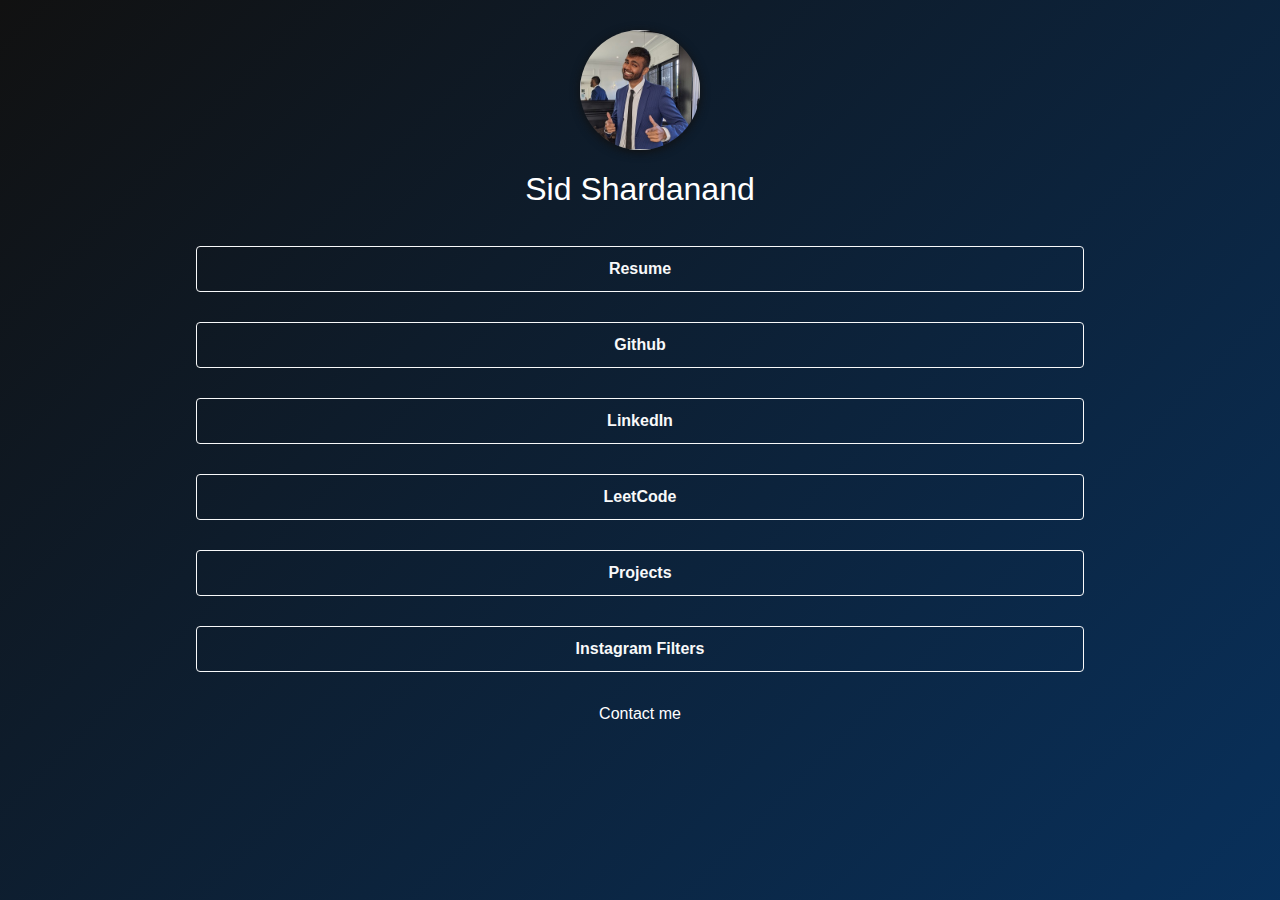
<file: index.html>
<!DOCTYPE html>
<html lang="en" >

<head>
	<title>Sid Shardanand</title>
	<meta http-equiv="Content-Type" content="text/html; charset=windows-1252">
    <meta name="description" content="Landing page for all of my projects and links">
    <meta name="viewport" content="width=device-width, initial-scale=1">
	<meta name="author" content="Sid Shardanand">
	
    <link rel="stylesheet" href="assets/style.css" />
    <link rel="stylesheet" href="css/bootstrap.min.css" />
	<link rel="icon" type="image/x-icon" href="assets/favicon.ico" />
	
	<script>
		function setfade(inid){
			if (document.getElementById(inid).className == 'card mx-auto fadecardin'){
				removefade(inid);
			} else {
				document.getElementById(inid).className = 'card mx-auto fadecardin';
				document.getElementById(inid).style = "width: 80%; display:block;"
			}
		}
		
		function removefade(inid){
			document.getElementById(inid).className = 'card mx-auto fadecardout';
			delay(250).then(() => document.getElementById(inid).style = "width: 80%; display:none;");
		}
		
		function delay(time) {
			return new Promise(resolve => setTimeout(resolve, time));
		}
	</script>
</head>

<body>
    <div class="container">
    <div class="col-xs-12">
            <div class="text-center" style="padding-top: 30px; padding-bottom: 30px;">
                <img class="backdrop linktree">
                <h2 style="color: #ffffff; padding-top: 20px;">Sid Shardanand</h2>
            </div>
    </div>
    </div>


    <div class="container">
		<div class="col-xs-12">
			<div class="text-center">
				<div style="padding-bottom: 30px;">
					<a href='https://sidshardanand.com/Resume/'><button type="button" class="btn btn-outline-light shake" style="width: 80%; padding-top:10px; padding-bottom:10px; font-weight: 800;">Resume</button></a>
				</div>
				<div style="padding-bottom: 30px;">
					<a href='https://github.com/s1ddly'><button type="button" class="btn btn-outline-light" style="width: 80%; padding-top:10px; padding-bottom:10px; font-weight: 600;">Github</button></a>
				</div>
				<div style="padding-bottom: 30px;">
					<a href='https://www.linkedin.com/in/sid-shardanand'><button type="button" class="btn btn-outline-light" style="width: 80%; padding-top:10px; padding-bottom:10px; font-weight: 600;">LinkedIn</button></a>
				</div>
				<div style="padding-bottom: 30px;">
					<a href='https://leetcode.com/s1ddly/'><button type="button" class="btn btn-outline-light" style="width: 80%; padding-top:10px; padding-bottom:10px; font-weight: 600;">LeetCode</button></a>
				</div>
				<div>
					<button type="button" class="btn btn-outline-light" style="width: 80%; padding-top:10px; padding-bottom:10px; font-weight: 600;" onclick="setfade('projects')">Projects</button>
				</div>
				<div style="padding-bottom: 30px; ">
					<div class="card mx-auto fadecard" style="width: 80%; display:none;" id="projects">
						<div class="card-body cardpadfix">
							<div id="projects_content">
								<div class="container">
									<div class="row">														
										<div class="col-sm" style="padding-bottom: 5px; padding-top: 5px;">
											<a class="btn btn-primary btn-sm" href="https://sidshardanand.com/brainfuck/">Brainfuck</a>
										</div>
										<div class="col-sm" style="padding-bottom: 5px; padding-top: 5px;">
											<a class="btn btn-primary btn-sm" href="https://sidshardanand.com/sidvid/">Sidvid</a>
										</div>
										<div class="col-sm" style="padding-bottom: 5px; padding-top: 5px;">
											<a class="btn btn-primary btn-sm" href="https://sidshardanand.com/ManOfTheDay/">Man Of The Day</a>
										</div>
										<div class="col-sm" style="padding-bottom: 5px; padding-top: 5px;">
											<a class="btn btn-primary btn-sm" href="https://sidshardanand.com/tools/">Tools</a>
										</div>
										<div class="col-sm" style="padding-bottom: 5px; padding-top: 5px;">
											<a class="btn btn-primary btn-sm" href="https://github.com/s1ddly/ezCache">ezCache</a>
										</div>
									</div>
								</div>
							</div>
						</div>
					</div>
				</div>
				<div>
					<button type="button" class="btn btn-outline-light" style="width: 80%; padding-top:10px; padding-bottom:10px; font-weight: 600;" onclick="setfade('insta-filters')">Instagram Filters</button>
				</div>
				<div style="padding-bottom: 30px; ">
					<div class="card mx-auto fadecard" style="width: 80%; display:none;" id="insta-filters">
						<div class="card-body cardpadfix">
							<div id="instagram_filter_content">
								<p>These links only work on your phone :)</p>
								<div class="container">
									<div class="row">														
										<div class="col-sm" style="padding-bottom: 5px;">
											<a class="btn btn-primary btn-sm" href="https://www.instagram.com/ar/155536087406432">.eyes red</a>
										</div>
										<div class="col-sm" style="padding-bottom: 5px;">
											<a class="btn btn-primary btn-sm" href="https://www.instagram.com/ar/125377340357428">Sid Point</a>
										</div>
										<div class="col-sm" style="padding-bottom: 5px;">
											<a class="btn btn-primary btn-sm" href="https://www.instagram.com/ar/736526481465652">Goofy Ahh</a>
										</div>
										<div class="col-sm" style="padding-bottom: 5px;">
											<a class="btn btn-primary btn-sm" href="https://www.instagram.com/ar/7604738299576203">Dune Eyes</a>
										</div>
									</div>
								</div>
							</div>
						</div>
					</div>
				</div>
			</div>
		</div>
    </div>
	
	<footer>
		<a href='mailto:sid@sidshardanand.com'><p style="text-align: center; color: white;">Contact me</p></a>
	</footer>

    <script src="js/jquery-3.6.0.min.js"></script>
    <script src="js/bootstrap.min.js"></script>
    <!-- This pre-lander was created by Brandon Nilsson -->
    <!-- You're welcome to edit, reproduce and change this template as long as original contributation stays present on the website at all times.  -->
</body>

</html>
</file>
<file: assets/style.css>
body {
	width: 100wh;
	height: 90vh;
	color: #fff;
	background: linear-gradient(-45deg, #76b5c5, #1e81b0, #063970, #111);
	background-size: 400% 400%;
	-webkit-animation: Gradient 15s ease infinite;
	-moz-animation: Gradient 15s ease infinite;
	animation: Gradient 15s ease infinite;
}

@-webkit-keyframes Gradient {
	0% {
		background-position: 0% 50%
	}
	50% {
		background-position: 100% 50%
	}
	100% {
		background-position: 0% 50%
	}
}

@-moz-keyframes Gradient {
	0% {
		background-position: 0% 50%
	}
	50% {
		background-position: 100% 50%
	}
	100% {
		background-position: 0% 50%
	}
}

@keyframes Gradient {
	0% {
		background-position: 0% 50%
	}
	50% {
		background-position: 100% 50%
	}
	100% {
		background-position: 0% 50%
	}
}

h1,
h6 {
	font-family: 'Open Sans';
	font-weight: 300;
	text-align: center;
	position: absolute;
	top: 45%;
	right: 0;
	left: 0;
}

.shake {
	animation: shake-animation 4.72s ease infinite;
	transform-origin: 50% 50%;
  }
  .element {
	margin: 0 auto;
	width: 150px;
	height: 150px;
	background: red;
  }
  @keyframes shake-animation {
	 0% { transform:translate(0,0) }
	1.78571% { transform:translate(5px,0) }
	3.57143% { transform:translate(0,0) }
	5.35714% { transform:translate(5px,0) }
	7.14286% { transform:translate(0,0) }
	8.92857% { transform:translate(5px,0) }
	10.71429% { transform:translate(0,0) }
	100% { transform:translate(0,0) }
  }

  .backdrop {
	  -moz-box-shadow: 0px 6px 5px #111; 
	  -webkit-box-shadow: 0px 6px 5px #111; 
	  box-shadow: 0px 2px 10px #111; 
	  -moz-border-radius:190px; 
	  -webkit-border-radius:190px; 
	  border-radius:190px;
  }

  .linktree {
	  width: 120px;
	  height: 120px;
	  background-image: url("/assets/profile.jpg");
	  background-size: cover;
	  background-repeat: no-repeat;
	  background-position: 50% 50%;
  }

.button-sensitive {
  
}

@-webkit-keyframes fadeIn { 
  0% { opacity: 0; }
  20% { opacity: 0.2; }
  40% { opacity: 0.4; }
  60% { opacity: 0.6; }
  80% { opacity: 0.8; }
  100% { opacity: 1; }
}

@keyframes fadeIn {
    0% { opacity: 0; }
  20% { opacity: 0.2; }
  40% { opacity: 0.4; }
  60% { opacity: 0.6; }
  80% { opacity: 0.8; }
  100% { opacity: 1; }
}

.fadecard { 
  display: none;
  opacity: 0%;
}

.fadecardin {
  -webkit-animation-name: fadeIn;
  -webkit-animation-duration: 0.25s;
  animation-name: fadeIn;
  animation-duration: 0.25s;
}

@-webkit-keyframes fadeOut { 
  100% { opacity: 0; }
  80% { opacity: 0.2; }
  60% { opacity: 0.4; }
  40% { opacity: 0.6; }
  20% { opacity: 0.8; }
  0% { opacity: 1; }
}

@keyframes fadeOut {
  100% { opacity: 0; }
  80% { opacity: 0.2; }
  60% { opacity: 0.4; }
  40% { opacity: 0.6; }
  20% { opacity: 0.8; }
  0% { opacity: 1; }
}

.fadecardout {
  -webkit-animation-name: fadeOut;
  -webkit-animation-duration: 0.25s;
  animation-name: fadeOut;
  animation-duration: 0.25s;
  opacity: 0%;
}

.cardpadfix{
  padding: 0.25rem !important;
}
</file>
